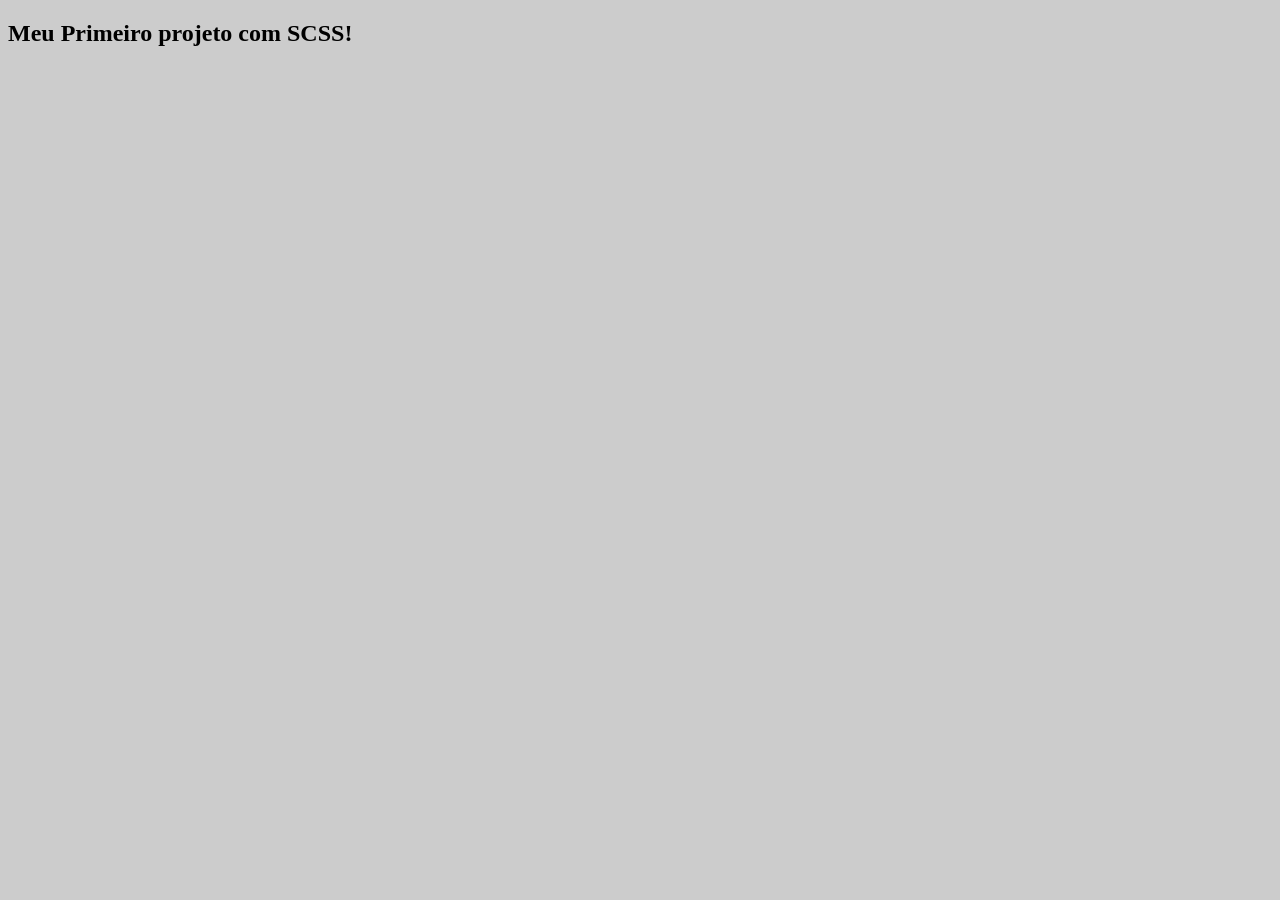
<file: index.html>
<!DOCTYPE html>
<html lang="en">
<head>
  <meta charset="UTF-8">
  <meta http-equiv="X-UA-Compatible" content="IE=edge">
  <meta name="viewport" content="width=device-width, initial-scale=1.0">
  <title>Intro Sass</title>
  <link rel="stylesheet" href="css/styles.min.css">
</head>
<body>
  <!-- <div class="container">
    <h1>Hello Sass</h1>
  </div>
  <h1>Outro título</h1>
  <div class="b-hero">
    Aqui vai o nosso b-hero
  </div> -->
  <section class="b-refator">
    <h1>Meu Primeiro projeto com SCSS!</h1>
  </section>
</body>
</html>
</file>
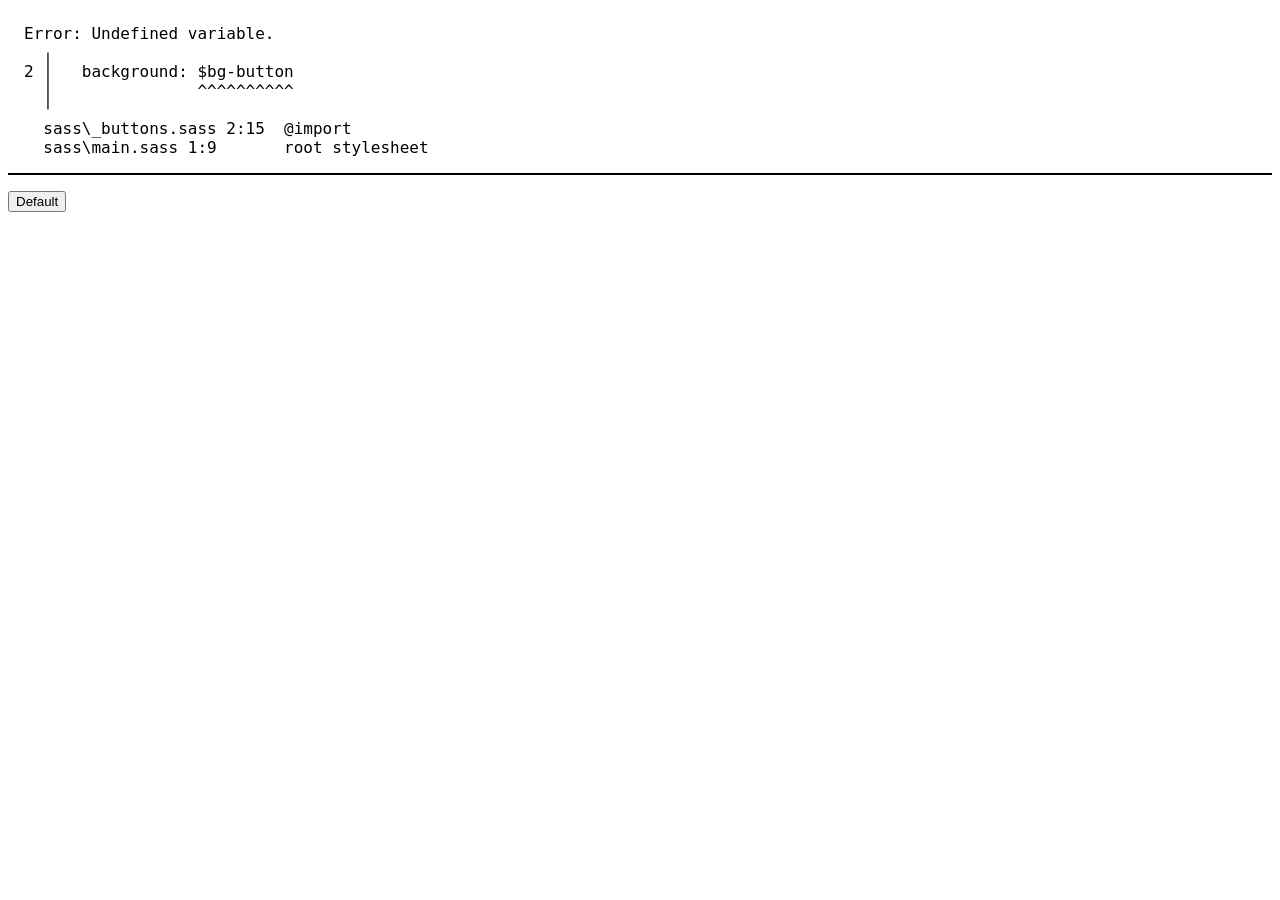
<file: funcionalidades/index.html>
<!DOCTYPE html>
<html lang="en">
	<head>
		<meta charset="UTF-8" />
		<meta http-equiv="X-UA-Compatible" content="IE=edge" />
		<meta name="viewport" content="width=device-width, initial-scale=1.0" />
		<link rel="stylesheet" href="css/style.css" />
		<title>Funcionalidades</title>
	</head>
	<body>
		<form action="#" class="c-form">
			<div class="container">
				<button class="c-btn">Default</button>
			</div>
		</form>
	</body>
</html>
</file>
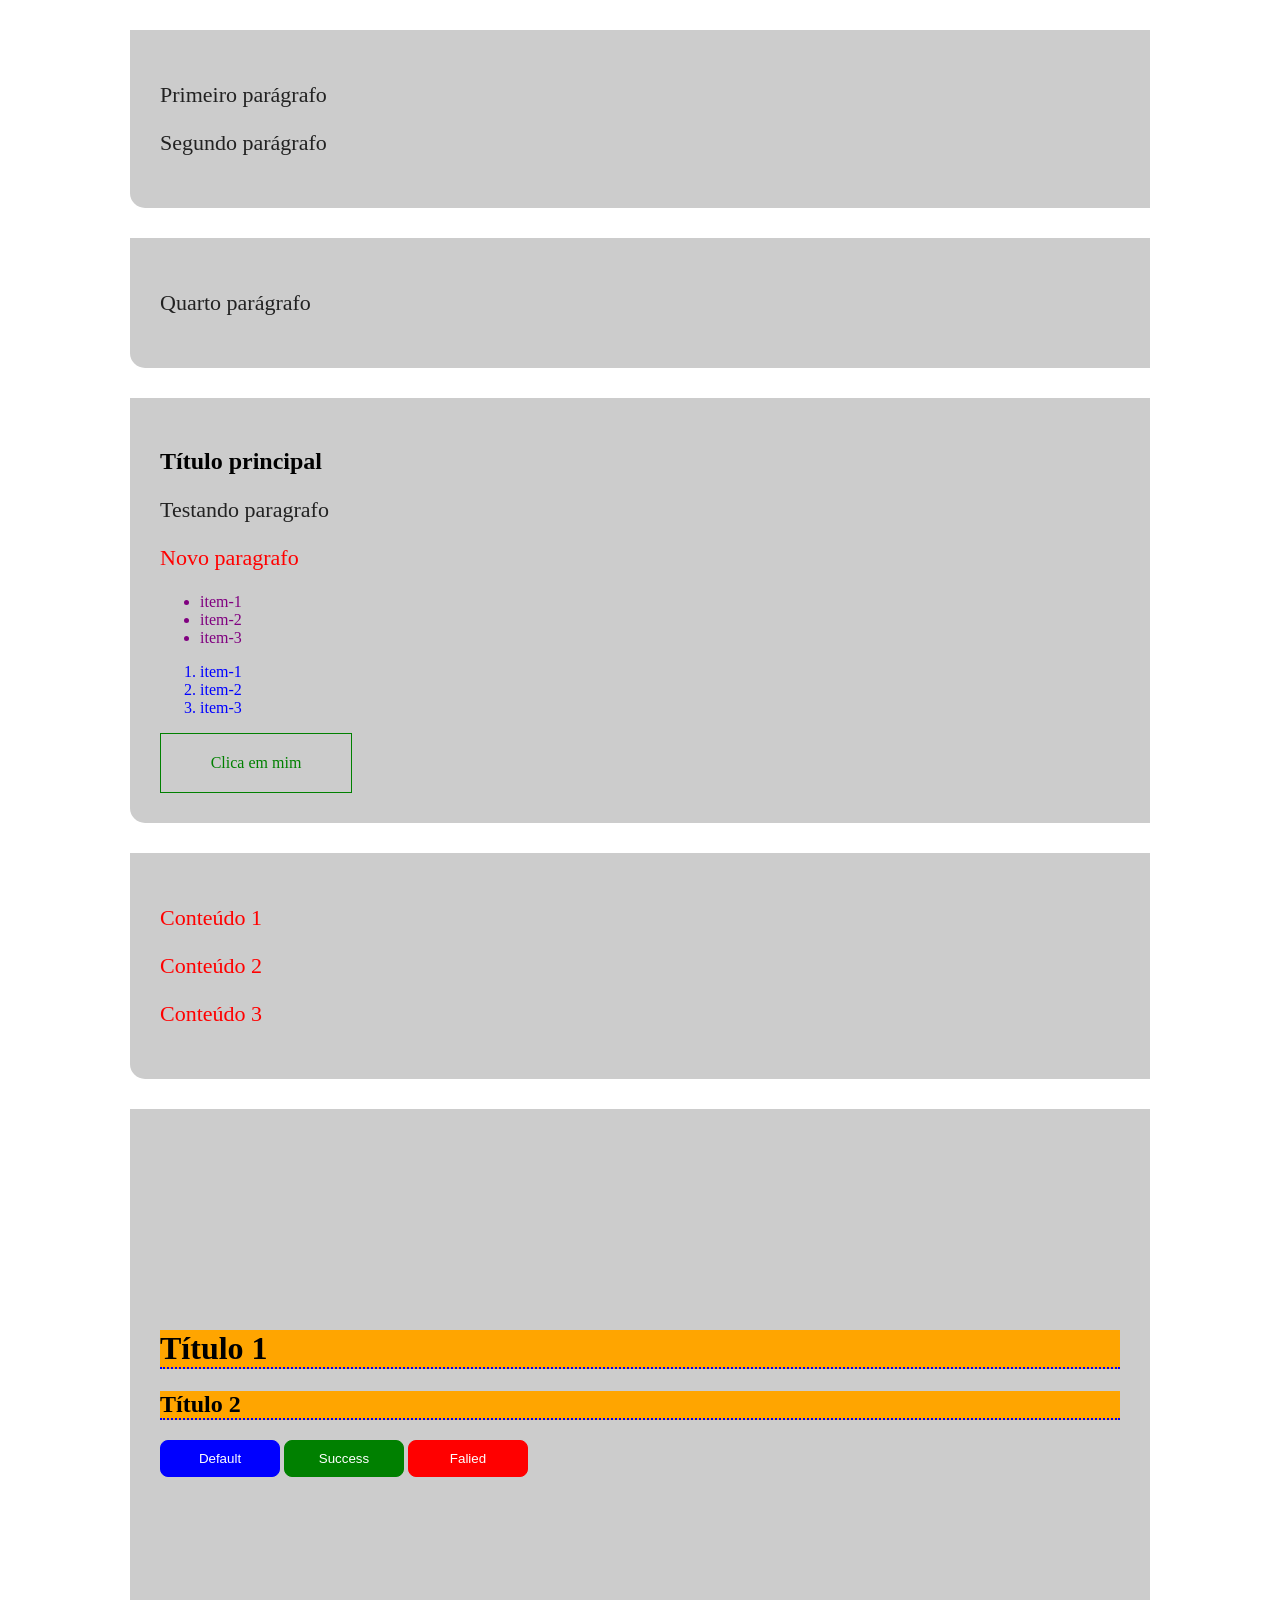
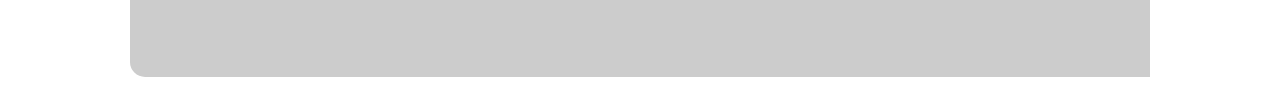
<file: regras_de_estilo/index.html>
<!DOCTYPE html>
<html lang="en">
<head>
  <meta charset="UTF-8">
  <meta http-equiv="X-UA-Compatible" content="IE=edge">
  <meta name="viewport" content="width=device-width, initial-scale=1.0">
  <link rel="stylesheet" href="style/style.css">
  <title>Regras de estilo</title>
</head>
<body>
  <div class="container">
    <p class="c-text">Primeiro parágrafo</p>
    <p class="c-text">Segundo parágrafo</p>
  </div>
  <div class="b-content">
    <p class="c-text">Quarto parágrafo</p> 
  </div>
  <main class="container">
    <h2 class="c-title c-tittle-2">Título principal</h2>
    <p>Testando paragrafo</p>
    <p class="c-text--red">Novo paragrafo</p>
    <ul>
      <li>item-1</li>
      <li>item-2</li>
      <li>item-3</li>
    </ul>
    <ol>
      <li>item-1</li>
      <li>item-2</li>
      <li>item-3</li>
    </ol>   
    <a href="#" class="c-link">Clica em mim</a> 
  </main>
  <div class="container__content">
    <p>Conteúdo 1</p>
    <p>Conteúdo 2</p>
    <p>Conteúdo 3</p> 
  </div>
  <div class="button-colletions">
    <h1 class="c-title-1">Título 1</h1>
    <h2 class="c-title-2">Título 2</h2>
    <button class="btn">Default</button>
    <button class="btn btn--success">Success</button>
    <button class="btn btn--falied">Falied</button>
  </div>
</body>
</html>
</file>
<file: funcionalidades/css/style.css>
/* Error: Undefined variable.
 *   ,
 * 2 |   background: $bg-button
 *   |               ^^^^^^^^^^
 *   '
 *   sass\_buttons.sass 2:15  @import
 *   sass\main.sass 1:9       root stylesheet */

body::before {
  font-family: "Source Code Pro", "SF Mono", Monaco, Inconsolata, "Fira Mono",
      "Droid Sans Mono", monospace, monospace;
  white-space: pre;
  display: block;
  padding: 1em;
  margin-bottom: 1em;
  border-bottom: 2px solid black;
  content: "Error: Undefined variable.\a   \2577 \a 2 \2502    background: $bg-button\d\a   \2502                ^^^^^^^^^^\a   \2575 \a   sass\\_buttons.sass 2:15  @import\a   sass\\main.sass 1:9       root stylesheet";
}
</file>
<file: regras_de_estilo/style/style.css>
div, main {
  background: #ccc;
  border-end-start-radius: 15px;
  padding: 30px;
  margin-inline: auto;
  margin-block: 30px;
  width: 960px;
}
div p, main p {
  color: #222;
  font-size: 22px;
}

main .c-text--red {
  color: red;
}
main li {
  color: purple;
}
main ol > li {
  color: blue;
}
main a {
  color: green;
  border: solid 1px green;
  display: block;
  padding: 20px;
  text-align: center;
  text-decoration: none;
  transition: 0.5s;
  width: 150px;
}
main a:hover {
  color: #fff;
  background: green;
}

.container__content {
  color: red;
}
.container__content p {
  color: currentColor;
}

.button-colletions {
  padding-block: 200px;
}

.btn {
  min-width: 120px;
  border: solid 1px blue;
  border-radius: 8px;
  background-color: blue;
  padding: 10px;
  color: #fff;
}
.btn:hover {
  background-color: transparent;
  color: blue;
}
.btn--success {
  border-color: green;
  background: green;
}
.btn--success:hover {
  color: green;
}
.btn--falied {
  border-color: red;
  background-color: red;
}
.btn--falied:hover {
  color: red;
}

.c-title-2, .c-title-1 {
  background: orange;
  border-bottom: dotted 2px blue;
}

/*# sourceMappingURL=style.css.map */
</file>
<file: css/styles.min.css>
﻿/*! Este comentário tb será incluso */body{background-color:#ccc;width:100%;height:100%}.container{background:#add8e6}.container h1{color:#000;text-align:center}.b-hero{background:blue;height:568px}/*# sourceMappingURL=styles.min.css.map */
</file>
